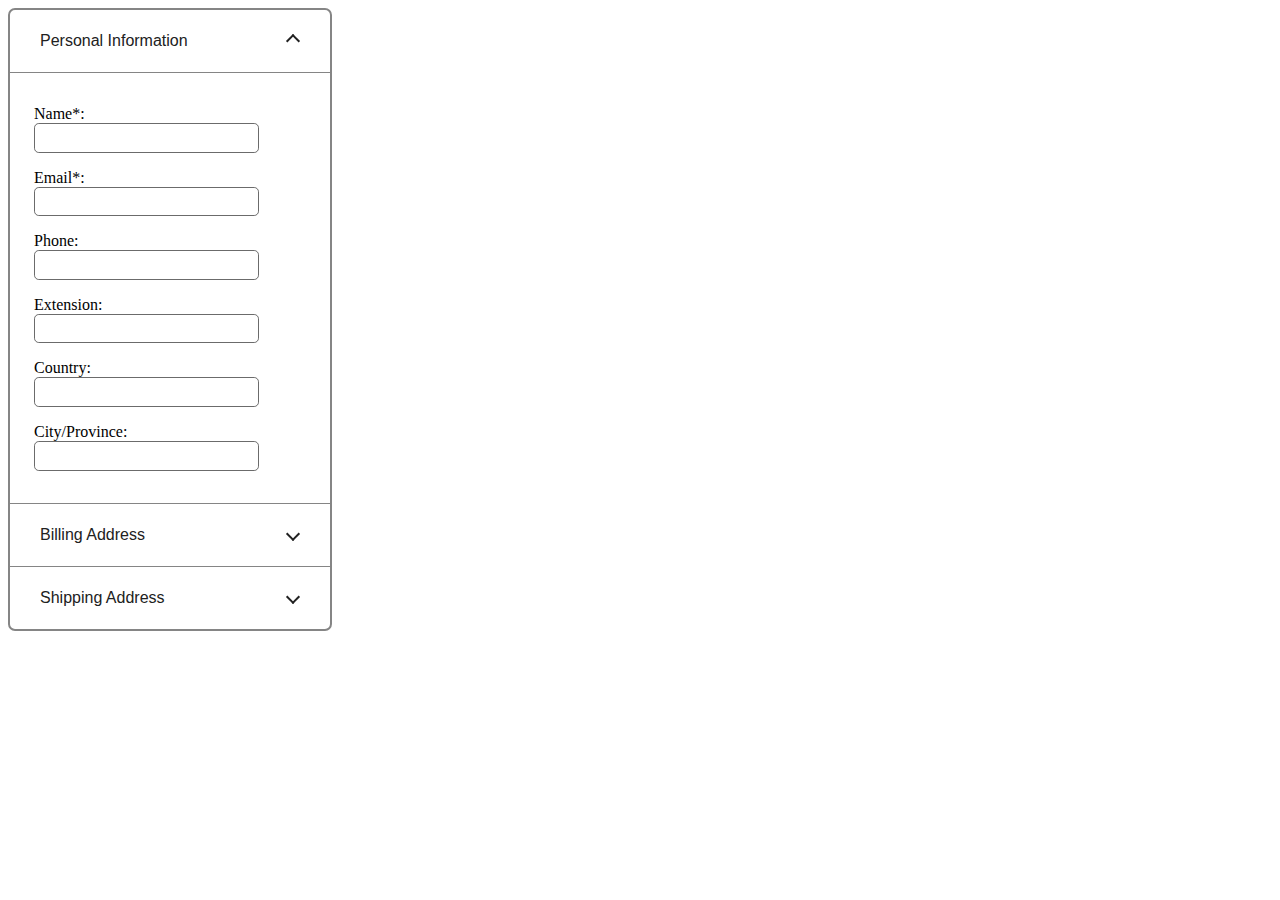
<file: Accessible_Accordion/index.html>
<!DOCTYPE html>
<html lang="en">
<head>
    <meta charset="UTF-8">
    <meta name="viewport" content="width=device-width, initial-scale=1.0">
    <link rel="stylesheet" type="text/css" href="styles.css">
    <title>Accessible Accordion</title>
</head>
<body>
    
    <div id="accordionGroup" class="accordion">
        <h3>
          <button type="button" aria-expanded="true"  class="accordion-trigger" aria-controls="sect1" id="accordion1id">
            <span class="accordion-title">
              Personal Information
              <span class="accordion-icon"></span>
            </span>
          </button>
        </h3>
        <div id="sect1" role="region" aria-labelledby="accordion1id" class="accordion-panel">
          <div>
            
            <fieldset>
              <p>
                <label for="cufc1">Name<span aria-hidden="true">*</span>:</label>
                <input type="text" value="" name="Name" id="cufc1" class="required" aria-required="true">
              </p>
              <p>
                <label for="cufc2">Email<span aria-hidden="true">*</span>:</label>
                <input type="text" value="" name="Email" id="cufc2" aria-required="true">
              </p>
              <p>
                <label for="cufc3">Phone:</label>
                <input type="text" value="" name="Phone" id="cufc3">
              </p>
              <p>
                <label for="cufc4">Extension:</label>
                <input type="text" value="" name="Ext" id="cufc4">
              </p>
              <p>
                <label for="cufc5">Country:</label>
                <input type="text" value="" name="Country" id="cufc5">
              </p>
              <p>
                <label for="cufc6">City/Province:</label>
                <input type="text" value="" name="City_Province" id="cufc6">
              </p>
            </fieldset>
          </div>
        </div>
        <h3>
          <button type="button" aria-expanded="false"  class="accordion-trigger" aria-controls="sect2" id="accordion2id">
            <span class="accordion-title">
              Billing Address
              <span class="accordion-icon"></span>
            </span>
          </button>
        </h3>
        <div id="sect2" role="region" aria-labelledby="accordion2id" class="accordion-panel" hidden="">
          <div>
            <fieldset>
              <p>
                <label for="b-add1">Address 1:</label>
                <input type="text" name="b-add1" id="b-add1">
              </p>
              <p>
                <label for="b-add2">Address 2:</label>
                <input type="text" name="b-add2" id="b-add2">
              </p>
              <p>
                <label for="b-city">City:</label>
                <input type="text" name="b-city" id="b-city">
              </p>
              <p>
                <label for="b-state">State:</label>
                <input type="text" name="b-state" id="b-state">
              </p>
              <p>
                <label for="b-zip">Zip Code:</label>
                <input type="text" name="b-zip" id="b-zip">
              </p>
            </fieldset>
          </div>
        </div>
        <h3>
          <button type="button" aria-expanded="false" class="accordion-trigger" aria-controls="sect3" id="accordion3id">
            <span class="accordion-title">
              Shipping Address
              <span class="accordion-icon"></span>
            </span>
          </button>
        </h3>
        <div id="sect3" role="region" aria-labelledby="accordion3id" class="accordion-panel" hidden="">
          <div>
            <fieldset>
              <p>
                <label for="m-add1">Address 1:</label>
                <input type="text" name="m-add1" id="m-add1">
              </p>
              <p>
                <label for="m-add2">Address 2:</label>
                <input type="text" name="m-add2" id="m-add2">
              </p>
              <p>
                <label for="m-city">City:</label>
                <input type="text" name="m-city" id="m-city">
              </p>
              <p>
                <label for="m-state">State:</label>
                <input type="text" name="m-state" id="m-state">
              </p>
              <p>
                <label for="m-zip">Zip Code:</label>
                <input type="text" name="m-zip" id="m-zip">
              </p>
            </fieldset>
          </div>
        </div>
      </div>
      <script type="text/javascript" src="scripts.js"></script>
</body>
</html>
</file>
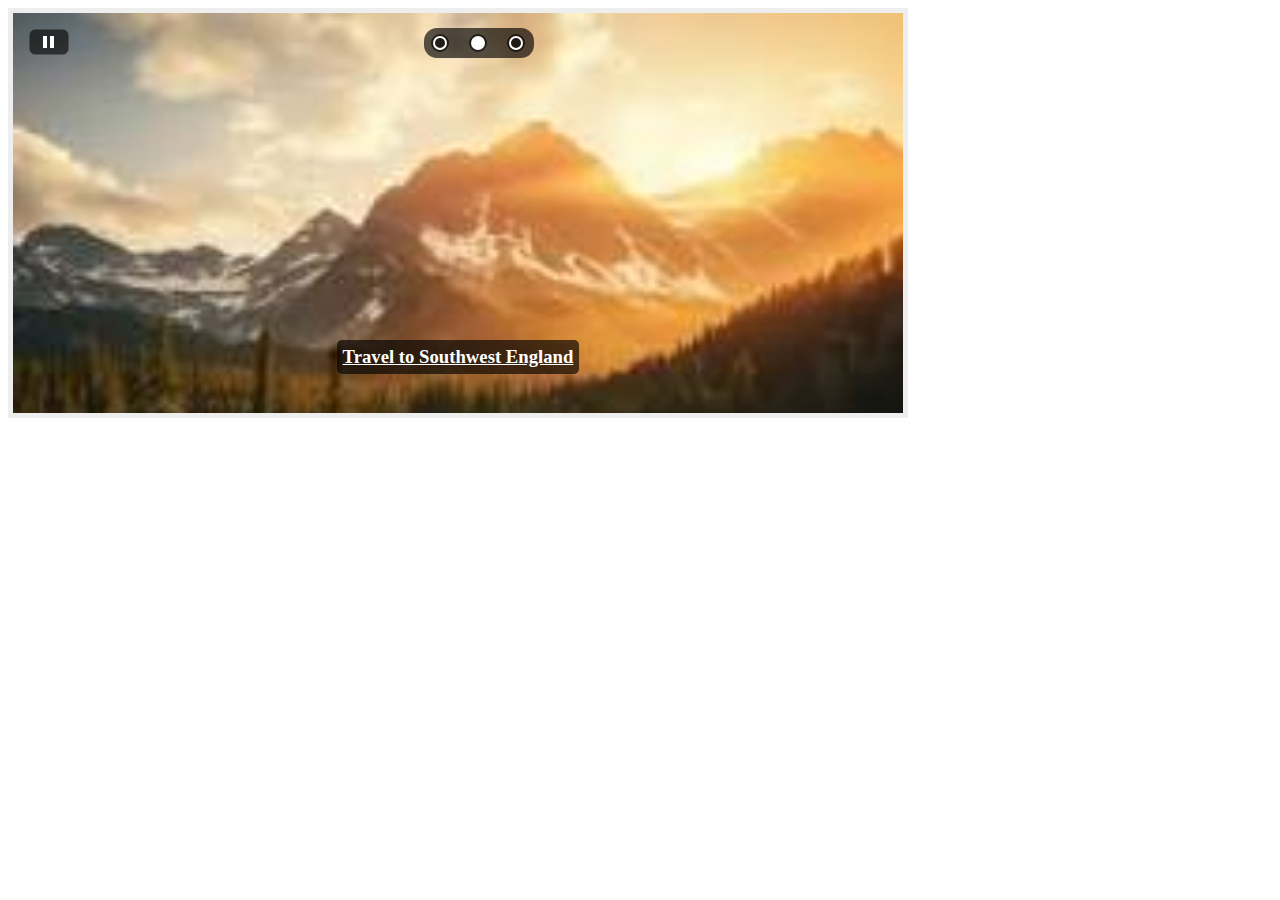
<file: Accessible_Carousel/index.html>
<!DOCTYPE html>
<html lang="en">
  <head>
    <meta charset="UTF-8" />
    <meta name="viewport" content="width=device-width, initial-scale=1.0" />
    <link rel="stylesheet" type="text/css" href="styles.css" />
    <title>Accessible Carousel with Tabs</title>
  </head>
  <body>
    <section
      id="myCarousel"
      class="carousel-tablist"
      aria-roledescription="carousel"
      aria-label="Highlighted television shows"
    >
      <div class="carousel-inner">
        <div class="controls">
          <button class="rotation" type="button">
            <svg
              width="42"
              height="34"
              version="1.1"
              xmlns="http://www.w3.org/2000/svg"
              class="svg-play"
            >
              <rect
                class="background"
                x="2"
                y="2"
                rx="5"
                ry="5"
                width="38"
                height="24"
              ></rect>
              <rect
                class="border"
                x="4"
                y="4"
                rx="5"
                ry="5"
                width="34"
                height="20"
              ></rect>

              <polygon class="pause" points="17 8 17 20"></polygon>

              <polygon class="pause" points="24 8 24 20"></polygon>

              <polygon class="play" points="15 8 15 20 27 14"></polygon>
            </svg>
          </button>

          <div class="tab-wrapper">
            <div role="tablist" aria-label="Slides">
              <button
                id="carousel-tab-1"
                type="button"
                role="tab"
                aria-label="Slide 1"
                aria-selected="true"
                aria-controls="carousel-item-1"
              >
                <svg
                  width="34"
                  height="34"
                  version="1.1"
                  xmlns="http://www.w3.org/2000/svg"
                >
                  <circle class="border" cx="16" cy="15" r="10"></circle>
                  <circle class="tab-background" cx="16" cy="15" r="8"></circle>
                  <circle class="tab" cx="16" cy="15" r="6"></circle>
                </svg>
              </button>
              <button
                id="carousel-tab-2"
                type="button"
                role="tab"
                tabindex="-1"
                aria-label="Slide 2"
                aria-selected="false"
                aria-controls="carousel-item-2"
              >
                <svg
                  width="34"
                  height="34"
                  version="1.1"
                  xmlns="http://www.w3.org/2000/svg"
                >
                  <circle class="border" cx="16" cy="15" r="10"></circle>
                  <circle class="tab-background" cx="16" cy="15" r="8"></circle>
                  <circle class="tab" cx="16" cy="15" r="6"></circle>
                </svg>
              </button>
              <button
                id="carousel-tab-3"
                type="button"
                role="tab"
                tabindex="-1"
                aria-label="Slide 3"
                aria-selected="false"
                aria-controls="carousel-item-3"
              >
                <svg
                  width="34"
                  height="34"
                  version="1.1"
                  xmlns="http://www.w3.org/2000/svg"
                >
                  <circle class="border" cx="16" cy="15" r="10"></circle>
                  <circle class="tab-background" cx="16" cy="15" r="8"></circle>
                  <circle class="tab" cx="16" cy="15" r="6"></circle>
                </svg>
              </button>
              
            </div>
          </div>
        </div>

        <div
          id="myCarousel-items"
          class="carousel-items playing"
          aria-live="off"
        >
          <div
            class="carousel-item active"
            id="carousel-item-1"
            role="tabpanel"
            aria-roledescription="slide"
            aria-label="1 of 6"
          >
            <div class="carousel-image">
              <a href="#" id="carousel-image-1">
                <img src="./res/image1.jpeg" alt="Mountain picture of switzerland " />
              </a>
            </div>

            <div class="carousel-caption">
              <h3>
                <a href="#"> Travel to switzerland </a>
              </h3>
            </div>
          </div>

          <div
            class="carousel-item"
            id="carousel-item-2"
            role="tabpanel"
            aria-roledescription="slide"
            aria-label="2 of 6"
          >
            <div class="carousel-image">
              <a href="#" id="carousel-image-2">
                <img src="./res/image2.jpeg" alt="Mountain image of England" />
              </a>
            </div>

            <div class="carousel-caption">
              <h3>
                <a href="#"> Travel to Southwest England</a>
              </h3>
            </div>
          </div>

          <div
            class="carousel-item"
            id="carousel-item-3"
            role="tabpanel"
            aria-roledescription="slide"
            aria-label="3 of 6"
          >
            <div class="carousel-image">
              <a href="#!" id="carousel-image-3">
                <img
                  src="./res/image3.jpeg"
                  alt="Mountain image of Island."
                />
              </a>
            </div>

            <div class="carousel-caption">
              <h3>
                <a href="#"> Travel to Island </a>
              </h3>

              <div></div>
            </div>
          </div>

          
         

    </section>

    <div class="col-sm-1"></div>

    <script type="text/javascript" src="scripts.js"></script>
  </body>
</html>
</file>
<file: Accessible_Accordion/styles.css>
.accordion {
    margin: 0;
    padding: 0;
    border: 2px solid hsl(0deg 0% 52%);
    border-radius: 7px;
    width: 20em;
  }
  
  .accordion h3 {
    margin: 0;
    padding: 0;
  }
  
  .accordion:focus-within {
    border-color: hsl(216deg 94% 43%);
  }
  
  .accordion:focus-within h3 {
    background-color: hsl(0deg 0% 97%);
  }
  
  .accordion > * + * {
    border-top: 1px solid hsl(0deg 0% 52%);
  }
  
  .accordion-trigger {
    background: none;
    color: hsl(0deg 0% 13%);
    display: block;
    font-size: 1rem;
    font-weight: normal;
    margin: 0;
    padding: 1em 1.5em;
    position: relative;
    text-align: left;
    width: 100%;
    outline: none;
  }
  
  .accordion-trigger:focus,
  .accordion-trigger:hover {
    background: hsl(216deg 94% 94%);
  }
  
  .accordion-trigger:focus {
    outline: 4px solid transparent;
  }
  
  .accordion > *:first-child .accordion-trigger,
  .accordion > *:first-child {
    border-radius: 5px 5px 0 0;
  }
  
  .accordion > *:last-child .accordion-trigger,
  .accordion > *:last-child {
    border-radius: 0 0 5px 5px;
  }
  
  button {
    border-style: none;
  }
  
  .accordion button::-moz-focus-inner {
    border: 0;
  }
  
  .accordion-title {
    display: block;
    pointer-events: none;
    border: transparent 2px solid;
    border-radius: 5px;
    padding: 0.25em;
    outline: none;
  }
  
  .accordion-trigger:focus .accordion-title {
    border-color: hsl(216deg 94% 43%);
  }
  
  .accordion-icon {
    border: solid currentcolor;
    border-width: 0 2px 2px 0;
    height: 0.5rem;
    pointer-events: none;
    position: absolute;
    right: 2em;
    top: 50%;
    transform: translateY(-60%) rotate(45deg);
    width: 0.5rem;
  }
  
  .accordion-trigger:focus .accordion-icon,
  .accordion-trigger:hover .accordion-icon {
    border-color: hsl(216deg 94% 43%);
  }
  
  .accordion-trigger[aria-expanded="true"] .accordion-icon {
    transform: translateY(-50%) rotate(-135deg);
  }
  
  .accordion-panel {
    margin: 0;
    padding: 1em 1.5em;
  }
  
  .accordion-panel[hidden] {
    display: none;
  }
  
  fieldset {
    border: 0;
    margin: 0;
    padding: 0;
  }
  
  input {
    border: 1px solid hsl(0deg 0% 42%);
    border-radius: 0.3em;
    display: block;
    font-size: inherit;
    padding: 0.3em 0.5em;
  }
</file>
<file: Accessible_Carousel/styles.css>
/* .carousel-tablist */

img.reload {
  padding: 0.25em;
  display: block-inline;
  position: relative;
  top: 6px;
  height: 0.9em;
}

.carousel-tablist {
  background-color: #eee;
  max-width: 900px;
}

.carousel-tablist .carousel-inner {
  position: relative;
}

.carousel-tablist .carousel-items {
  padding: 5px;
}

.carousel-tablist .carousel-items.focus {
  padding: 2px;
  border: solid 3px #005a9c;
}

.carousel-tablist .carousel-item {
  display: none;
  max-height: 400px;
  max-width: 900px;
  position: relative;
  overflow: hidden;
  width: 100%;
}

.carousel-tablist .carousel-item.active {
  display: block;
}

/* More like bootstrap, less accessible */

.carousel-tablist .carousel-item .carousel-image a img {
  height: 100%;
  width: 100%;
}

.carousel-tablist .carousel-item .carousel-caption a {
  cursor: pointer;
  text-decoration: underline;
  color: #fff;
  font-weight: 600;
}

.carousel-tablist .carousel-item .carousel-caption a,
.carousel-tablist .carousel-item .carousel-caption span.contrast {
  margin: 0;
  padding: 6px;
  display: inline-block;
  background-color: rgb(0 0 0 / 65%);
  border-radius: 5px;
  border: 0 solid transparent;
}

.carousel-tablist-moreaccessible .carousel-items .carousel-image a {
  display: block;
  margin: 0;
  padding: 5px;
  text-decoration: none;
  border: none;
}

.carousel-tablist-moreaccessible .carousel-item .carousel-caption a {
  display: inline-block;
  margin: 0;
  padding: 6px;
  color: black;
  background-color: transparent;
  border: none;
  border-radius: 5px;
}

.carousel-tablist-moreaccessible .carousel-item .carousel-caption span.contrast,
.carousel-tablist-moreaccessible
  .carousel-item
  .carousel-caption
  span.contrast:hover {
  background-color: transparent;
}

.carousel-tablist .carousel-item .carousel-caption a:hover,
.carousel-tablist .carousel-item .carousel-caption span.contrast:hover {
  background-color: rgb(0 0 0 / 100%);
}

.carousel-tablist .carousel-item .carousel-caption a:focus {
  padding: 4px;
  border: 2px solid #eee;
  background-color: rgb(0 0 0 / 100%);
  outline: none;
  border-width: 2px solid #fff;
  color: #fff;
}

.carousel-tablist .carousel-item .carousel-caption p {
  font-size: 1em;
  line-height: 1.5;
  margin-bottom: 0;
}

.carousel-tablist .carousel-item .carousel-caption {
  position: absolute;
  right: 15%;
  bottom: 0;
  left: 15%;
  padding-top: 20px;
  padding-bottom: 20px;
  color: #fff;
  text-align: center;
}

/* Shared CSS for Pause and Tab Controls */

.carousel-tablist .controls {
  box-sizing: border-box;
  position: absolute;
  top: 1em;
  z-index: 10;
  display: flex;
  width: 100%;
  padding: 0.25em 1.25em 0;
}

.carousel-tablist .tab-wrapper {
  flex: 1 1 auto;
  height: 30px;
  text-align: center;
}

/* SVG Controls */

.carousel-tablist .rotation {
  flex: 0 0 auto;
  height: 30px;
  padding: 0;
  background-color: transparent;
  border: none;
  outline: none;
  z-index: 10;
}

.carousel-tablist .svg-play .background {
  stroke: black;
  fill: black;
  stroke-width: 1px;
  opacity: 0.6;
}

.carousel-tablist .svg-play .border {
  fill: transparent;
  stroke: transparent;
  stroke-width: 2px;
}

.carousel-tablist .svg-play .pause {
  stroke-width: 4;
  fill: transparent;
  stroke: transparent;
}

.carousel-tablist .svg-play .play {
  stroke-width: 1;
  fill: transparent;
  stroke: transparent;
}

.carousel-tablist .pause .svg-play .pause,
.carousel-tablist .play .svg-play .play {
  fill: white;
  stroke: white;
}

.carousel-tablist .rotation:focus .svg-play .background,
.carousel-tablist .rotation:hover .svg-play .background,
.carousel-tablist .rotation:hover .svg-play .border {
  fill: #005a9c;
  stroke: #005a9c;
  opacity: 1;
}

.carousel-tablist .rotation:focus .svg-play .border {
  stroke: white;
}

/* Shared CSS for Tabs */

.carousel-tablist [role="tablist"] {
  box-sizing: border-box;
  border: 0 transparent solid;
  border-radius: 13px;
  display: inline-block;
  padding-top: 2px;
  height: 30px;
  background-color: rgb(0 0 0 / 65%);
}

.carousel-tablist [role="tablist"].focus {
  border-width: 2px;
  border-color: white;
  padding-top: 0;
  background-color: #005a9c;
}

.carousel-tablist [role="tab"] {
  position: relative;
  top: -2px;
  padding: 0;
  margin: 0;
  background-color: transparent;
  border: none;
  outline: none;
  width: 34px;
}

.carousel-tablist [role="tab"] circle.border {
  display: none;
  z-index: 12;
}

.carousel-tablist [role="tab"] circle.tab {
  z-index: 16;
}

.carousel-tablist [role="tab"] circle.tab-background {
  stroke: black;
  fill: black;
  stroke-width: 2px;
  opacity: 0.6;
  z-index: 14;
}

.carousel-tablist [role="tab"] circle.tab,
.carousel-tablist [role="tab"] circle.border {
  stroke: white;
  fill: transparent;
  stroke-width: 2px;
}

.carousel-tablist-moreaccessible [role="tab"] circle.tab-background {
  z-index: 16;
}

.carousel-tablist-moreaccessible [role="tab"] circle.tab {
  z-index: 18;
}

.carousel-tablist [role="tab"][aria-selected="true"] circle.tab {
  fill: white;
}

.carousel-tablist-moreaccessible [role="tab"] circle.border {
  z-index: 14;
}

.carousel-tablist [role="tab"]:focus circle.border {
  display: block;
  fill: #005a9c;
  stroke: #fff;
}

.carousel-tablist [role="tablist"].focus circle.tab-background {
  stroke: #005a9c;
  fill: #005a9c;
}

.carousel-tablist [role="tab"]:hover circle.tab-background {
  fill: white;
  stroke: white;
  opacity: 1;
}

.carousel-tablist [role="tab"]:hover circle.border,
.carousel-tablist [role="tab"]:hover circle.tab {
  fill: #005a9c;
  stroke: #005a9c;
  opacity: 1;
}

.carousel-tablist [role="tab"][aria-selected="true"]:hover circle.tab {
  fill: white;
}

/* More accessible carousel styles, with caption and controls above/below image */

.carousel-tablist-moreaccessible {
  padding: 0;
  margin: 0;
  position: relative;
  border: #eee solid 4px;
  border-radius: 5px;
}

.carousel-tablist-moreaccessible .carousel-items,
.carousel-tablist-moreaccessible .carousel-items.focus {
  padding: 0;
  border: none;
}

.carousel-tablist-moreaccessible .carousel-items.focus .carousel-image a {
  padding: 2px;
  border: 3px solid #005a9c;
}

/* More accessible caption styling */

.carousel-tablist-moreaccessible .carousel-item {
  padding: 0;
  margin: 0;
  max-height: none;
}

.carousel-tablist-moreaccessible .carousel-item .carousel-caption {
  position: static;
  padding: 0;
  margin: 0;
  height: 60px;
  color: black;
}

.carousel-tablist-moreaccessible .carousel-item .carousel-caption p {
  padding: 0;
  margin: 0;
}

.carousel-tablist-moreaccessible .carousel-item .carousel-caption h3 {
  font-size: 1.1em;
  padding: 0;
  margin: 0;
}

.carousel-tablist-moreaccessible .carousel-item .carousel-caption a:hover {
  background-color: rgb(0 0 0 / 20%);
}

.carousel-tablist-moreaccessible .carousel-item .carousel-caption a:focus {
  padding: 4px;
  border: 2px solid #005a9c;
  background-color: transparent;
  color: black;
  outline: none;
}

/* Shared CSS for Pause and Tab Controls */

.carousel-tablist-moreaccessible .controls {
  position: relative;
  top: 0;
  left: 0;
  padding: 0.25em 0.25em 0;
}

/* Shared CSS for Tabs */

.carousel-tablist-moreaccessible [role="tab"] {
  z-index: 20;
}
</file>
